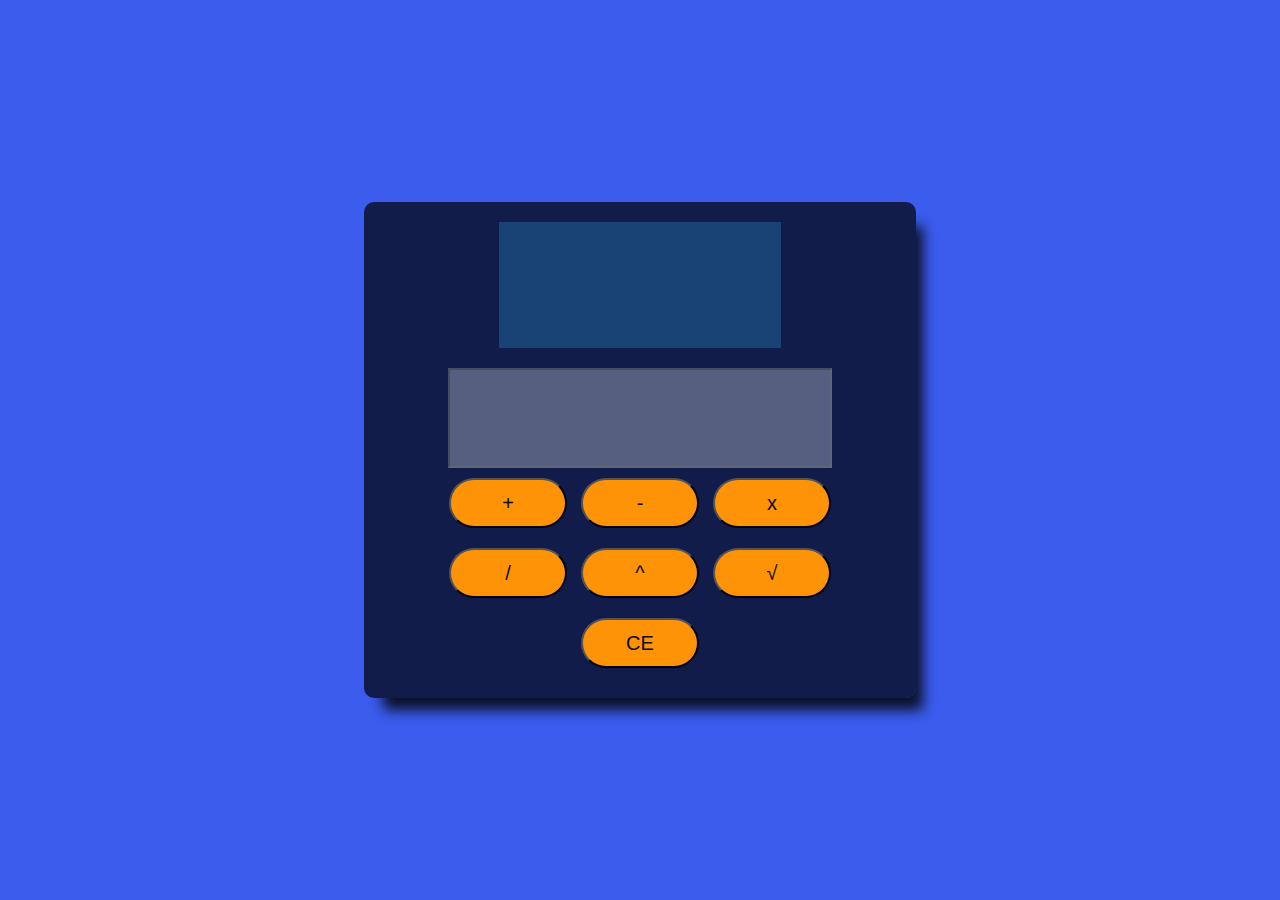
<file: Flor Marroquin PIV/calculadora/index.html>
<!DOCTYPE html>
<html lang="en">
<head>
    <meta charset="UTF-8">
    <meta http-equiv="X-UA-Compatible" content="IE=edge">
    <meta name="viewport" content="width=device-width, initial-scale=1.0">
    <title>Calculadora flower</title>
    <link rel="stylesheet" href="style.css">
</head>
<body>
    <div id="calculator">
    <input type="text" id="num1"> 
    <input type="text" id="num2">
    <input type="text" id="display" disabled>
    <div id="keys">
    <button onclick="suma()">+</button>
    <button onclick="resta()">-</button>
    <button onclick="multi()">x</button>
    <button onclick="division()">/</button>    
    <button onclick="potencia()">^</button>    
    <button onclick="raiz()">√</button>    
    <button onclick="ce()">CE</button>    
    
</div>
</div>
    <script src="scrito.js"></script>
</body>
</html>
</file>
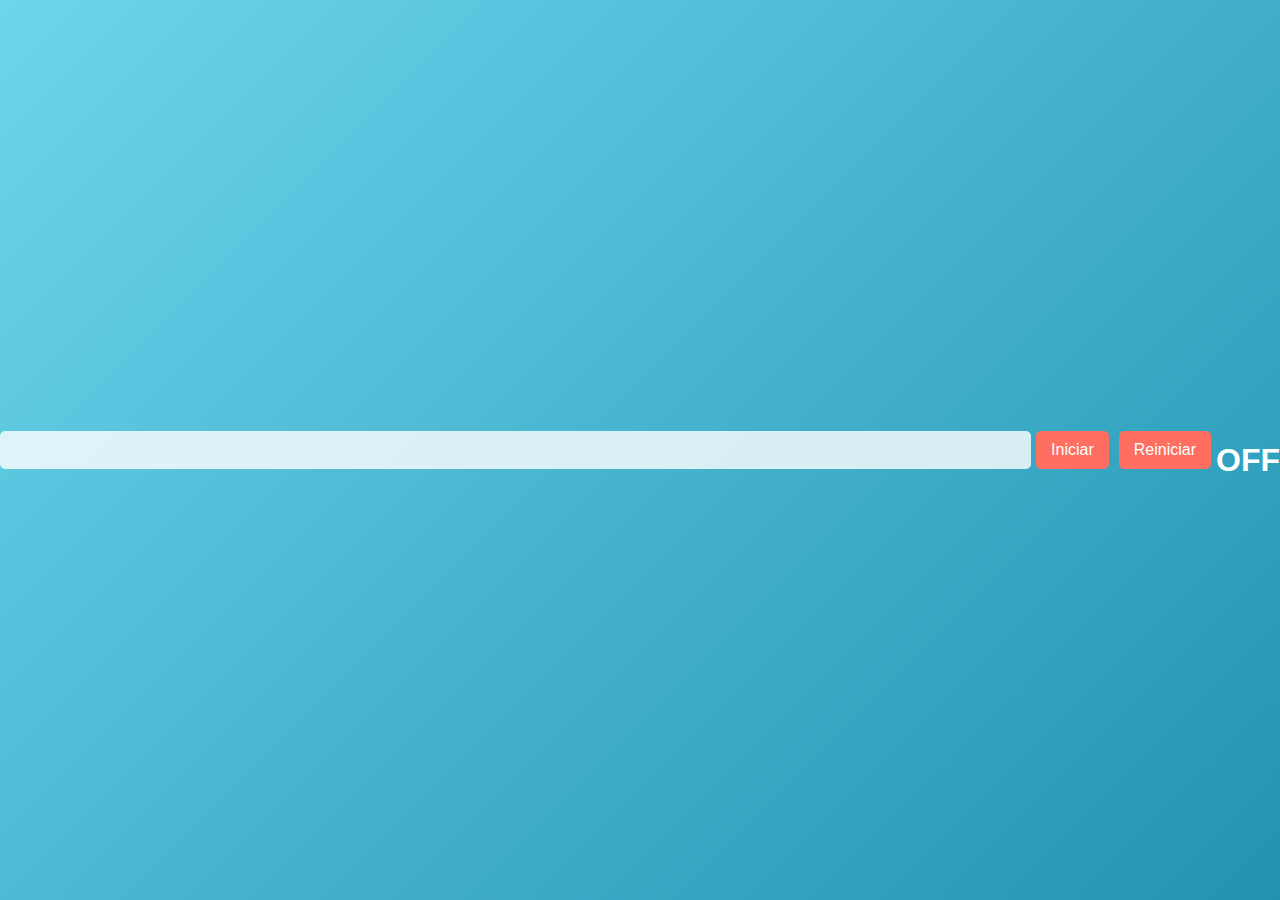
<file: Flor Marroquin PIV/contador/index.html>
<!DOCTYPE html>
<html lang="en">
<head>
    <meta charset="UTF-8">
    <meta name="viewport" content="width=device-width, initial-scale=1.0">
    <link rel="stylesheet" href="stilo.css">
    <title>Contador flor</title>
</head>
<body>
    <input type="number" id="segundos">
    <button onclick="contador()">Iniciar</button>
    <button onclick="reiniciar()">Reiniciar</button>
    <h2 id="salida">OFF</h2>
    <audio id="alarma">
    <source src="dj-b-61119.mp3">        
    </audio>
<script src="scrito.js"></script>

</body>
</html>
</file>
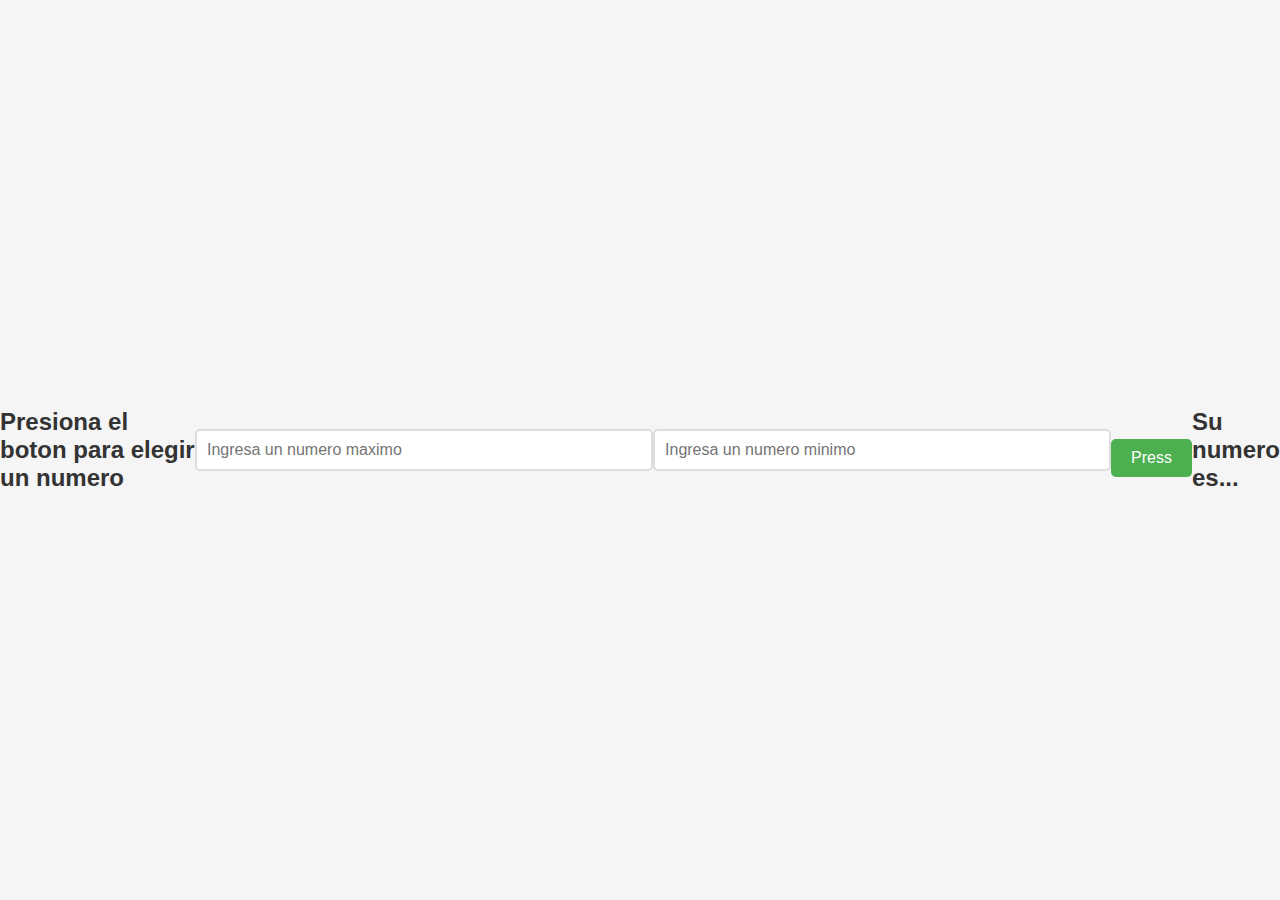
<file: Flor Marroquin PIV/dado/index.html>
<!DOCTYPE html>
<html lang="en">
<head>
    <meta charset="UTF-8">
    <meta name="viewport" content="width=device-width, initial-scale=1.0">
    <link rel="stylesheet" href="estilo.css">
    <title>dadito Florcita</title>
</head>
<body>
    <h2>Presiona el boton para elegir un numero</h2>
    <input type="number" id="numMax" placeholder="Ingresa un numero maximo">
    <input type="number" id="numMin" placeholder="Ingresa un numero minimo">
    <button onclick="aleatorio()">Press</button>
    <h2 id="salida" >Su numero es...</h2>
    <script src="scrito.js"></script>
</body>
</html>
</file>
<file: Flor Marroquin PIV/calculadora/style.css>
body{
    text-align: center;
    margin: 0;
    background: #3355ecf5;
    display: flex;
    align-items: center;
    justify-content: center;
    height: 100vh;
}

#calculator{
    width: 40%;
    background-color: #000000b0;
    border-radius: 10px;
    padding: 20px;
    box-shadow: 13px 18px 13px -6px rgba(0,0,0,0.83);
-webkit-box-shadow: 13px 18px 13px -6px rgba(0,0,0,0.83);
-moz-box-shadow: 13px 18px 13px -6px rgba(0,0,0,0.83);
}

#num1,#num2{
    width: 55%;
    height: 25%;
    padding: 20px;
    font-size: 20px;    
    text-align: right;
    color: #ffffff;
    background-color: rgba(44, 155, 219, 0.3);
    border: 10px;
    box-sizing: border-box;
}

#display{
    width: 75%;
    height: 100px;
    font-size: 20px;
    text-align: right;
    margin-top:  20px;
    padding: 20px;
    border-radius: px;
    color: #ffffff;
    background-color: rgba(244, 251, 255, 0.3);
    box-sizing: border-box;
    
}

button{
    width: calc(25% - 10px);
    height: 50px;
    font-size: 20px;
    margin: 10px 5px;
    border-radius: 100px;
    float:none;
    background-color: rgb(255, 147, 7);
    color: #090908;
}


button:hover{
    cursor: pointer;
    
}

button:active{
    transform: scale(1.05);
    box-shadow: 0 24px 4px 1px rgba(64, 63, 63, 0.19),
    0 1.5px rgba(0, 0, 0, 0.23);
}
</file>
<file: Flor Marroquin PIV/contador/stilo.css>
* {
    box-sizing: border-box;
    margin: 0;
    padding: 0;
}

body {
    font-family: 'Arial', sans-serif;
    background: linear-gradient(135deg, #6dd5ed, #2193b0);
    display: flex;
    justify-content: center;
    align-items: center;
    height: 100vh;
    color: #ffffff;
}

.container {
    background-color: rgba(255, 255, 255, 0.1);
    border-radius: 10px;
    box-shadow: 0 4px 30px rgba(0, 0, 0, 0.2);
    padding: 40px;
    text-align: center;
    width: 300px;
    backdrop-filter: blur(10px);
}

h1 {
    font-size: 2.5rem;
    margin-bottom: 20px;
}

input[type="number"] {
    width: 100%;
    padding: 10px;
    margin: 10px 0;
    border: none;
    border-radius: 5px;
    font-size: 16px;
    background: rgba(255, 255, 255, 0.8);
    color: #333;
    transition: background 0.3s;
}

input[type="number"]:focus {
    outline: none;
    background: rgba(255, 255, 255, 1);
}

button {
    background-color: #ff6f61;
    color: #ffffff;
    border: none;
    border-radius: 5px;
    padding: 10px 15px;
    cursor: pointer;
    font-size: 16px;
    margin: 5px;
    transition: background-color 0.3s, transform 0.2s;
}

button:hover {
    background-color: #ff4b30;
    transform: translateY(-2px);
}

h2 {
    margin-top: 20px;
    font-size: 2rem;
    transition: color 0.3s, font-size 0.3s;
}

h2.on {
    color: red;
    font-size: 3rem; /* Tamaño grande cuando se termina el tiempo */
}
</file>
<file: Flor Marroquin PIV/dado/estilo.css>
body {
    font-family: 'Arial', sans-serif;
    background-color: #f5f5f5;
    display: flex;
    justify-content: center;
    align-items: center;
    height: 100vh;
    margin: 0;
}

/* Contenedor principal */
.container {
    background-color: #fff;
    padding: 30px;
    border-radius: 10px;
    box-shadow: 0 4px 8px rgba(0, 0, 0, 0.1);
    text-align: center;
}

/* Estilos para el texto */
h2 {
    color: #333;
    margin-bottom: 20px;
}

/* Estilo para los inputs */
input[type="number"] {
    width: 80%;
    padding: 10px;
    margin: 10px 0;
    border: 2px solid #ddd;
    border-radius: 5px;
    font-size: 16px;
    transition: border-color 0.3s;
}

/* Efecto al enfocar los inputs */
input[type="number"]:focus {
    border-color: #4CAF50;
    outline: none;
}

/* Estilo para el botón */
button {
    background-color: #4CAF50;
    color: white;
    padding: 10px 20px;
    border: none;
    border-radius: 5px;
    font-size: 16px;
    cursor: pointer;
    transition: background-color 0.3s ease;
    margin-top: 15px;
}

/* Efecto al pasar el ratón sobre el botón */
button:hover {
    background-color: #45a049;
}

/* Estilo para el resultado */
#salida {
    color: #333;
    font-size: 24px;
    font-weight: bold;
    margin-top: 20px;
}

/* Responsivo para móviles */
@media (max-width: 600px) {
    .container {
        width: 90%;
    }

    input[type="number"] {
        width: 100%;
    }
}
</file>
